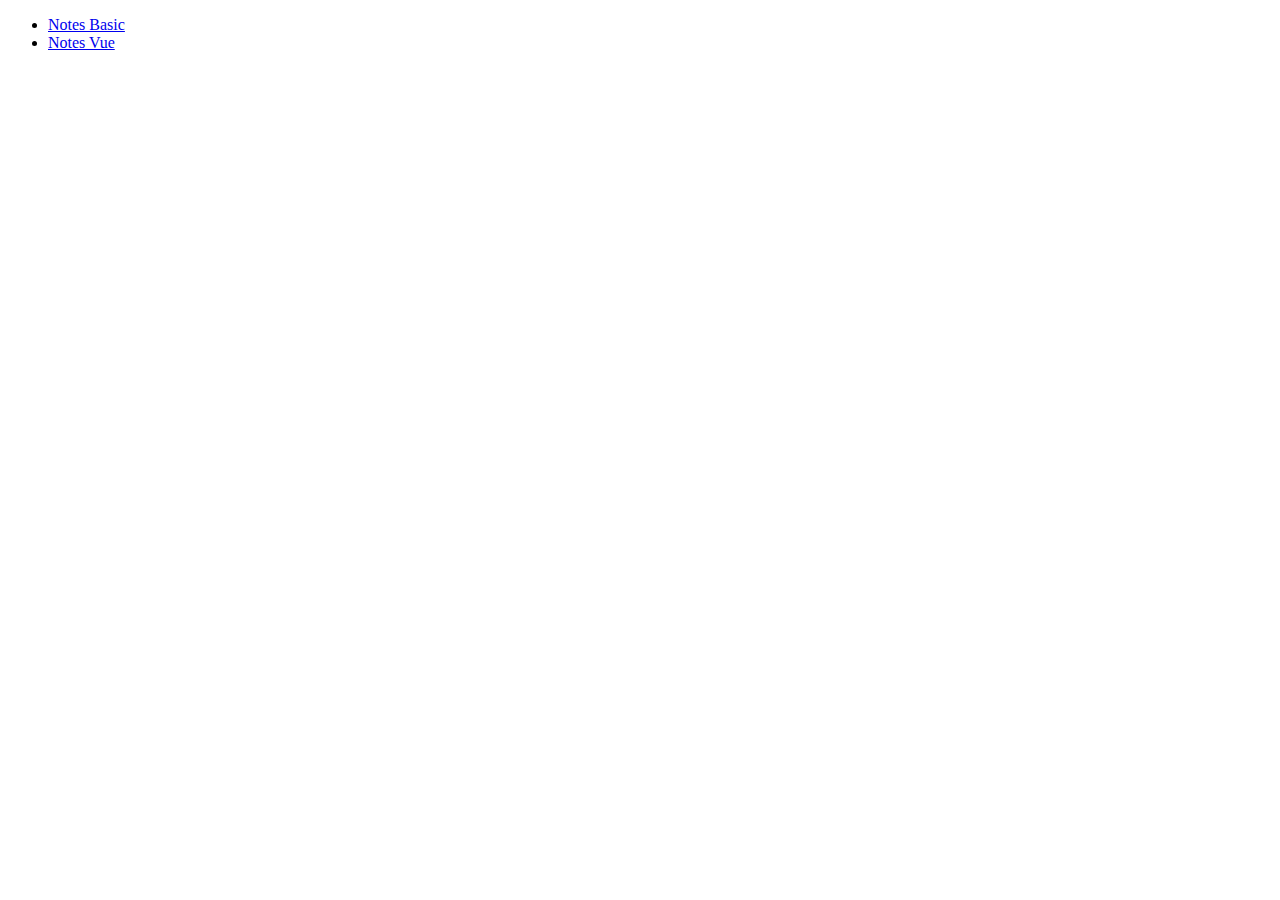
<file: index.html>
<!DOCTYPE html>
<html lang="en">
  <head>
    <meta charset="UTF-8" />
    <meta http-equiv="X-UA-Compatible" content="IE=edge" />
    <meta name="viewport" content="width=device-width, initial-scale=1.0" />
    <title>Index for notes</title>
  </head>
  <body>
    <ul>
      <li>
        <a href="/notes/notes-basic/index.html">Notes Basic</a>
      </li>
      <li>
        <a href="/notes/notes-vue/index.html">Notes Vue</a>
      </li>
    </ul>
  </body>
</html>
</file>
